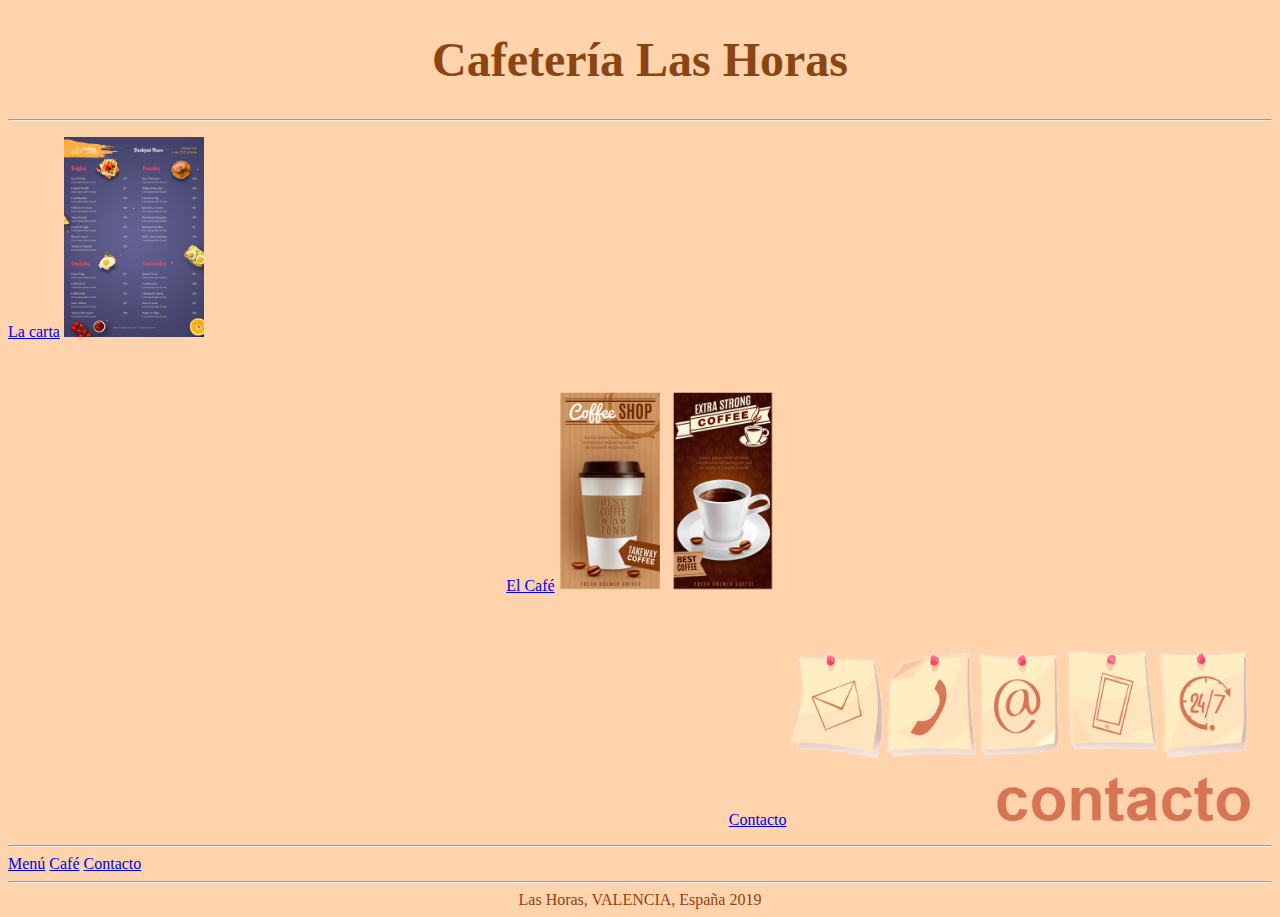
<file: index.html>
<!DOCTYPE html>
<html lang="es">
<head>
    <meta charset="UTF-8">
    <meta name="viewport" content="width=device-width, initial-scale=1.0">
    <meta http-equiv="X-UA-Compatible" content="ie=edge">
    <title>Café Las Horas</title>
    <link rel="stylesheet" href="stylelashoras.css">
</head>
<body>
    <Header>
        <h1>
            Cafetería Las Horas
        </h1>
    </Header>
    <hr>
<main>
    <section>
      <article class="menu">
            <div>
                <p>
                    <a href="lacarta.html">La carta</a>
                        <a href="lacarta.html">
                            <img src="img/menu.jpg" with="120px" height="200px" alt="La carta"></a>
                </p>
            </div>
       </article>
<br>
       <article class="cafe">
           <div>
                <p>
                    <a href="cafe.html">El Café</a>
                        <a href="cafe.html">
                            <img src="img/cafe.png" with="200" height="200px" alt="El café"></a>
                </p>
            </div>
        </article>
<br>
        <article class="contact">   
            <div>
                <p>
                    <a href="contact.html">Contacto</a>
                        <a href="contact.html">
                            <img src="img/contact.png" with="240" height="180px" alt="Contacto"></a>
                </p>
            </div>
        </article>
    </section>
</main>
<hr>
            <section class="links">
        <a href="lacarta.html">Menú</a>
        <a href="cafe.html">Café</a>
        <a href="contact.html">Contacto</a>
            </section>
        </main>
<hr>
<footer class="colorb">
Las Horas, VALENCIA, España 2019  
</footer>
</body>
</html>
</file>
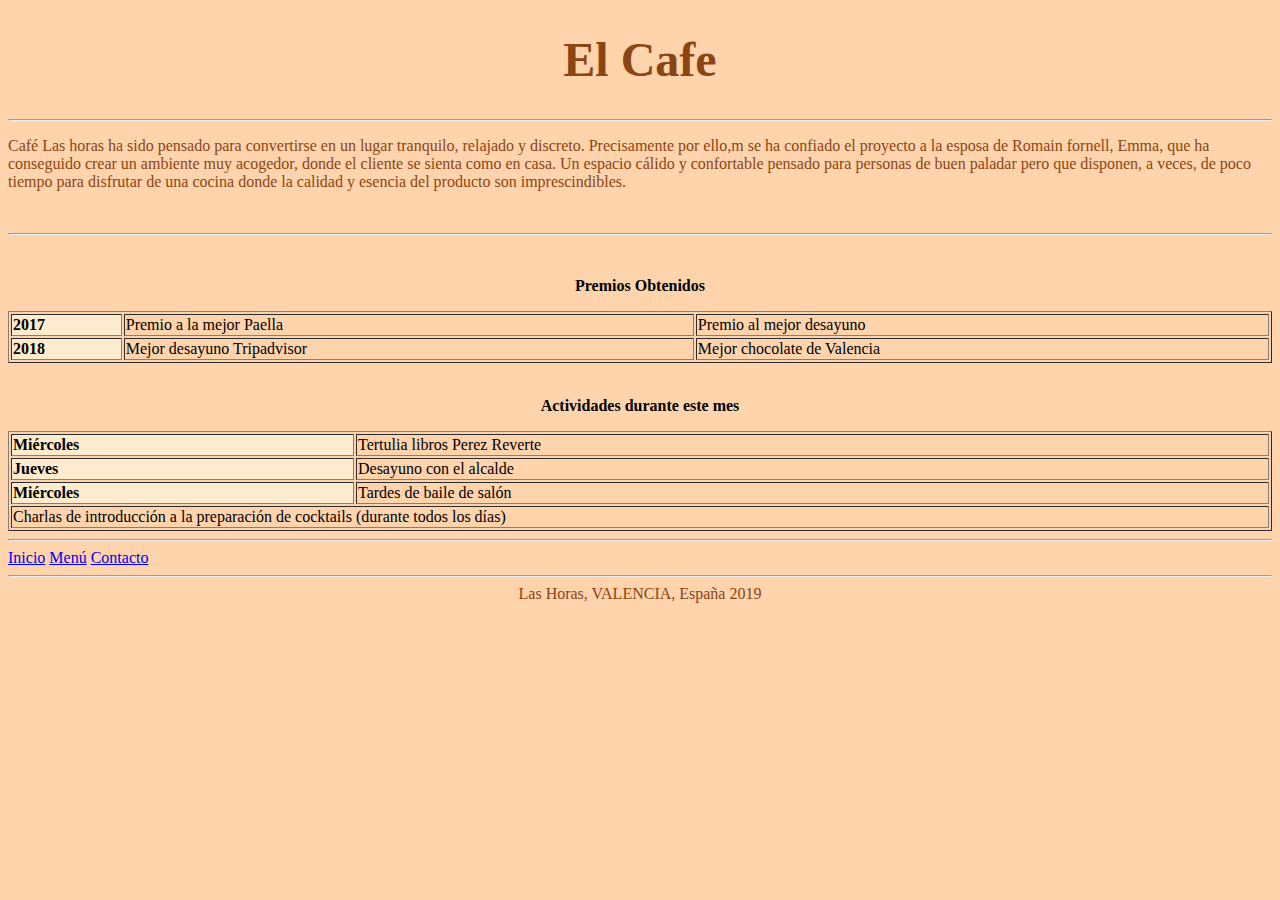
<file: cafe.html>
<!DOCTYPE html>
<html lang="es">
<head>
    <meta charset="UTF-8">
    <meta name="viewport" content="width=device-width, initial-scale=1.0">
    <meta http-equiv="X-UA-Compatible" content="ie=edge">
    <title>Café</title>
    <link rel="stylesheet" href="stylelashoras.css">
</head>
<body>
<Header>
    <h1>
        El Cafe    
    </h1>
</Header>
<main>
    <hr>
    <!-- Párrafos de texto -->
   <section>
       <article>
           <p class="colorb">
Café Las horas ha sido pensado para convertirse en un lugar tranquilo, relajado y discreto. Precisamente por ello,m se ha confiado el proyecto a la esposa de Romain fornell, Emma, que ha conseguido crear un ambiente muy acogedor, donde el cliente se sienta como en casa. Un espacio cálido y confortable pensado para personas de buen paladar pero que disponen, a veces, de poco tiempo para disfrutar de una cocina donde la calidad y esencia del producto son imprescindibles.
      </article>
   </section>
   <!-- Tablas -->
   <section>
<br>
<hr>
<br>
<p class="zen">Premios Obtenidos</p>
<table border="1">
        <tbody>
      <tr>
        <th>2017</th>
        <td>Premio a la mejor Paella</td>
        <td>Premio al mejor desayuno</td>
      </tr>
      <tr>
        <th>2018</th>
        <td>Mejor desayuno Tripadvisor</td>
        <td>Mejor chocolate de Valencia</td>
      </tr>
    </tbody>
    </table>
    <br>
<p class="zen">Actividades durante este mes</p>
    <table border="1">
            <tbody>
                    <tr>
                        <th>Miércoles</th>
                        <td>Tertulia libros Perez Reverte</td>
                    </tr>
                    <tr>
                            <th>Jueves</th>
                            <td>Desayuno con el alcalde</td>
                        </tr>
                  <tr>
                        <th>Miércoles</th>
                         <td>Tardes de baile de salón</td>
                  </tr>
    <tr>
            <td colspan="2">
                    Charlas de introducción a la preparación de cocktails (durante todos los días)
                </td>
    </tr>
        </tbody>
</table>


   </section>
</main>
<hr>
<section class="links">
    <a href="index.html">Inicio</a>
    <a href="lacarta.html">Menú</a>
    <a href="contact.html">Contacto</a>
</section>
</main>
<hr>
<footer class="colorb">
Las Horas, VALENCIA, España 2019  
</footer>   
</body>
</html>
</file>
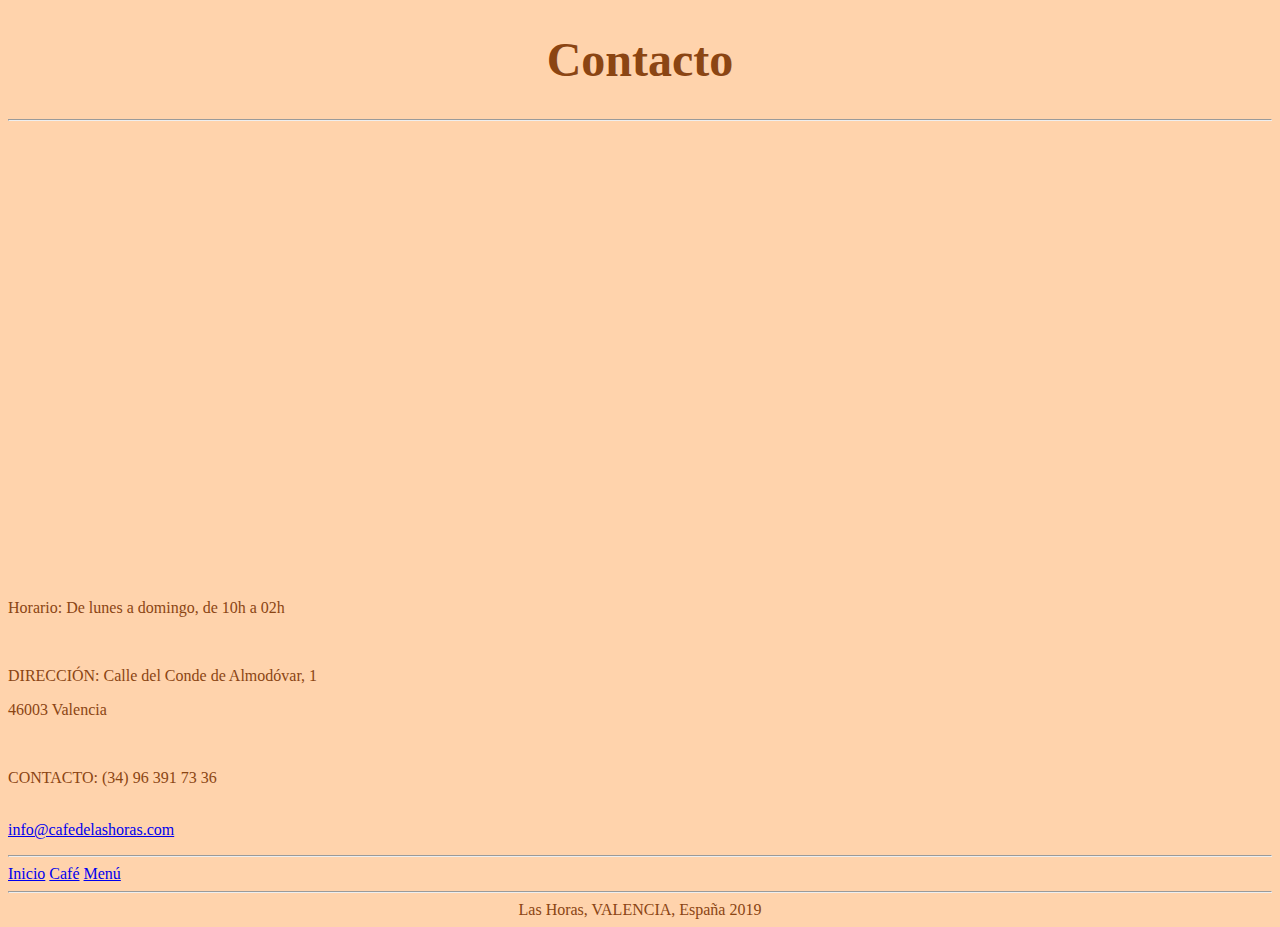
<file: contact.html>
<!DOCTYPE html>
<html lang="es">
<head>
    <meta charset="UTF-8">
    <meta name="viewport" content="width=device-width, initial-scale=1.0">
    <meta http-equiv="X-UA-Compatible" content="ie=edge">
    <title>Contacto</title>
    <link rel="stylesheet" href="stylelashoras.css">
</head>
<body>
    <Header>
        <h1>
            Contacto    
        </h1>
    </Header>
    <main>
        <hr>
            <section>
                <article>
                        <iframe src="https://www.google.com/maps/embed?pb=!1m18!1m12!1m3!1d3079.6563319109137!2d-0.37782744869275975!3d39.47709197938484!2m3!1f0!2f0!3f0!3m2!1i1024!2i768!4f13.1!3m3!1m2!1s0xd604f52c6f59eb9%3A0xb198c93b2ae09ee3!2sCaf%C3%A9%20de%20Las%20Horas!5e0!3m2!1ses!2sua!4v1573333104242!5m2!1ses!2sua" width="600" height="450" frameborder="0" style="border:0;" allowfullscreen=""></iframe>
                            <div class="colorb">
                                <p>Horario: De lunes a domingo, de 10h a 02h</p>
                                <br>
                                <p>DIRECCIÓN: Calle del Conde de Almodóvar, 1</p>
                                <p>46003 Valencia</p>
                                <br>
                                <p>CONTACTO: (34) 96 391 73 36</p>
                                <br>
                                <a href="mailto:info@cafedelashoras.com">info@cafedelashoras.com</a>
                                </p>    
                                </div>
                </article>
            </section>
<hr>
            <section class="links">
<a href="index.html">Inicio</a>
<a href="cafe.html">Café</a>
<a href="lacarta.html">Menú</a>

            </section>
        </main>
<hr>
<footer class="colorb">
Las Horas, VALENCIA, España 2019  
</footer>
</body>
</html>
</file>
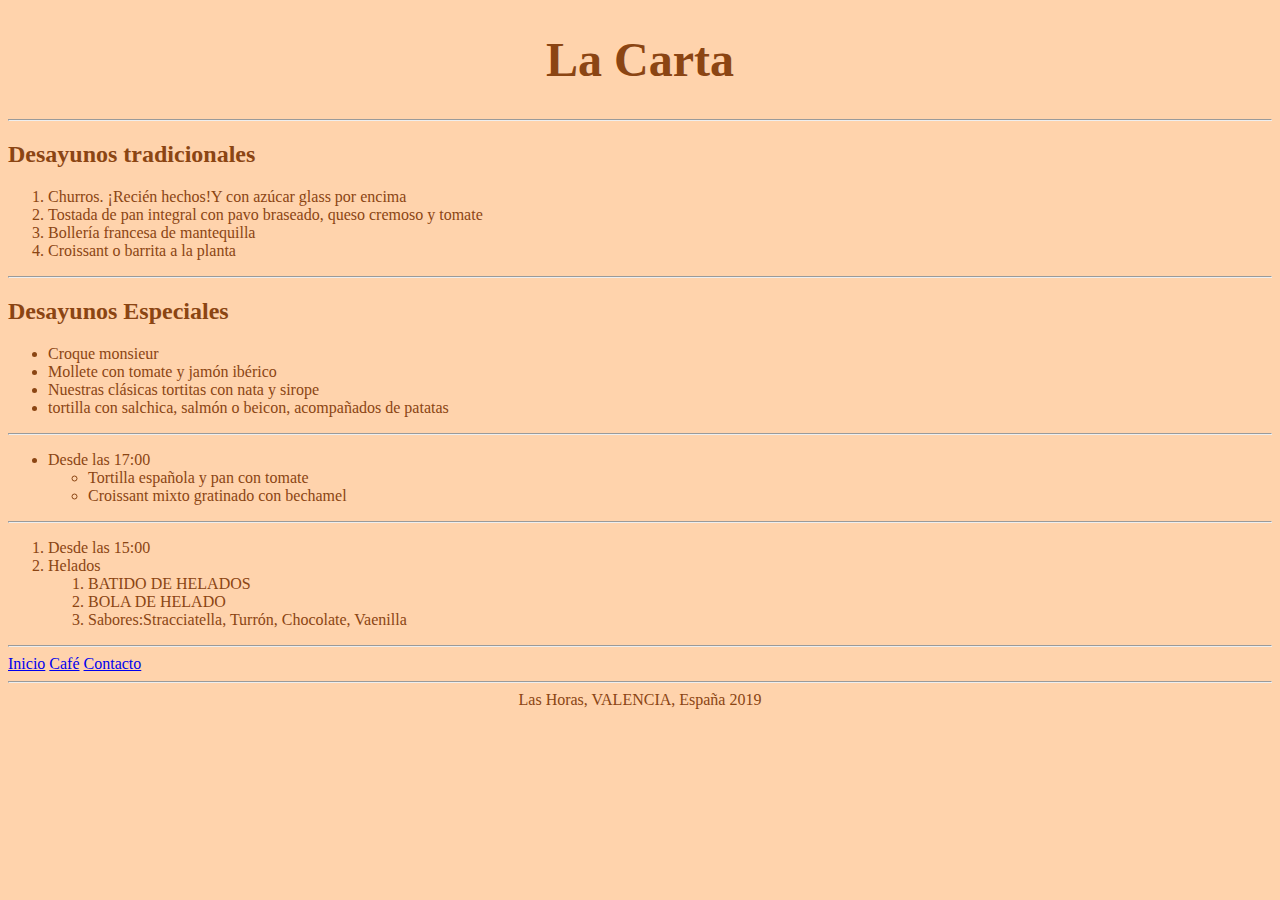
<file: lacarta.html>
<!DOCTYPE html>
<html lang="es">
<head>
    <meta charset="UTF-8">
    <meta name="viewport" content="width=device-width, initial-scale=1.0">
    <meta http-equiv="X-UA-Compatible" content="ie=edge">
    <title>La Carta</title>
    <link rel="stylesheet" href="stylelashoras.css">
</head>
<body>
    <Header>
        <h1>
        La Carta    
        </h1>
    </Header>
<main>
   <hr>
    <section class="colorb">
        <!-- DesayunosTradicionales -->
        <article>
            <h2>
                Desayunos tradicionales
            </h2>

            <ol>
                <li>Churros. ¡Recién hechos!Y con azúcar glass por encima</li>
                <li>Tostada de pan integral con pavo braseado, queso cremoso y tomate</li>
                <li>Bollería francesa de mantequilla</li>
                <li>Croissant o barrita a la planta</li> 
            </ol>
        </article>
<hr>
<!-- DesayunosEspeciales -->
        <article>
            <h2>
                Desayunos Especiales
            </h2>

            <ul>
                <li>Croque monsieur</li>
                <li>Mollete con tomate y jamón ibérico</li>
                <li>Nuestras clásicas tortitas con nata y sirope</li>
                <li>tortilla con salchica, salmón o beicon, acompañados de patatas</li> 
            </ul>
        </article>
<hr>
<!-- Meriendas -->
        <article>
            <ul>
                <li>Desde las 17:00</li>
                <ul>
                    <li>Tortilla española y pan con tomate</li>
                    <li>Croissant mixto gratinado con bechamel</li>
                </ul>
            </ul>
        </article>
<hr>
<article>
        <ol>
            <li>Desde las 15:00</li>
            <li>Helados</li>
            <ol>
                <li>BATIDO DE HELADOS</li>
                <li>BOLA DE HELADO</li>
                <li>Sabores:Stracciatella, Turrón, Chocolate, Vaenilla</li>
            </ol>
        </ol>
    </article>
    </section>
<hr>
            <section class="links">
                    <a href="index.html">Inicio</a>
                    <a href="cafe.html">Café</a>
        <a href="contact.html">Contacto</a>
</section>
        </main>
<hr>
<footer class="colorb">
Las Horas, VALENCIA, España 2019  
</footer>
</main>
</body>
<!-- Desarrollador: José Ignacio Arán juan, Fecha: 13/11/19 -->
</html>
</file>
<file: stylelashoras.css>
body
{
    background-color: rgb(255, 211, 172);
}
h1 
{
    color: saddlebrown; text-align: center; font-size: 300%;
} 

article.menu
{
    text-align: left; display: inline;
}

article.cafe

{
    text-align:center ; display: inline; 
}
article.contact

{
    text-align: right; display: inline;
}

*.colorb

{
    color: saddlebrown;
}

footer

{
   text-align: center;
}

table 
{
    width: 100%; text-align: left;
}

th

{
    background-color: blanchedalmond;
}

p.zen

{
    font-weight: bold; text-align: center;
}
</file>
